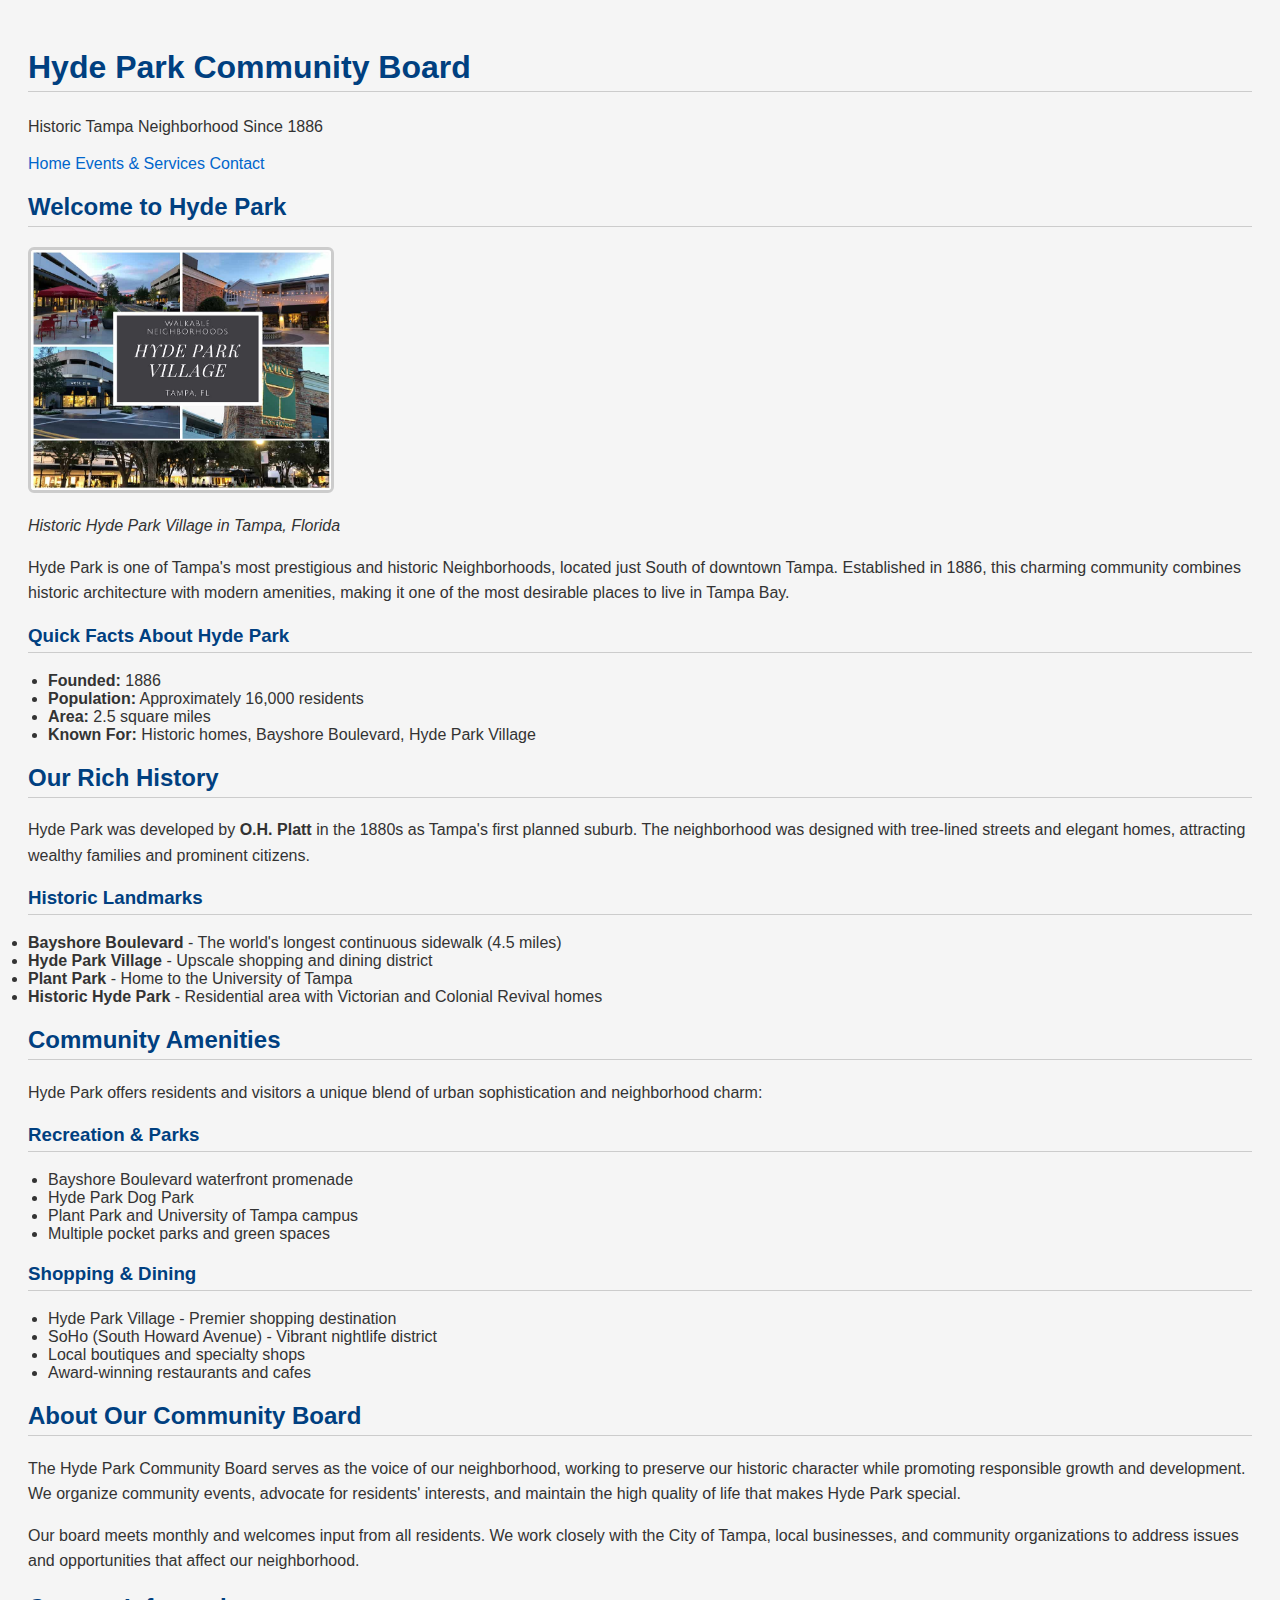
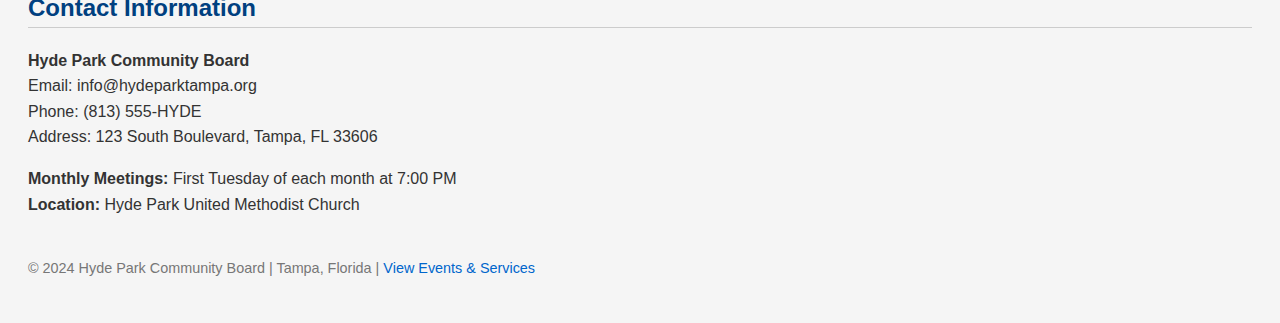
<file: index.html>
<!DOCTYPE html>
<html lang="en">
<head>
  <meta charset="UTF-8">
  <meta name="viewport" content="width=device-width, initial-scale=1.0">
  <title>Hyde Park Community Board - Tampa, Florida</title>
  <link rel="stylesheet" href="style.css">
</head>

<body>
    <h1>Hyde Park Community Board</h1>
    <p>Historic Tampa Neighborhood Since 1886</p>
    <nav>
        <nav>
    <a href="index.html">Home</a> 
    <a href="events.html">Events & Services</a> 
    <a href="contact.html">Contact</a>
</nav>
    </nav>
    <h2>Welcome to Hyde Park</h2>
    <img src="images/hyde-park-tampa.jpg" alt="Hyde Park Historic District" width="300" height="200">
    <p><em>Historic Hyde Park Village in Tampa, Florida</em></p>
    <p>Hyde Park is one of Tampa's most prestigious and historic Neighborhoods, located just South of downtown Tampa. Established in 1886, this charming community combines historic architecture with modern amenities, making it one of the most desirable places to live in Tampa Bay.</p>

    <h3>Quick Facts About Hyde Park</h3>
    <ul>
        <li><strong>Founded:</strong> 1886</li>
        <li><strong>Population:</strong> Approximately 16,000 residents</li>
        <li><strong>Area:</strong> 2.5 square miles</li>
        <li><strong>Known For:</strong> Historic homes, Bayshore Boulevard, Hyde Park Village</li>
    </ul>
    <h2>Our Rich History</h2>
    <p>Hyde Park was developed by <strong>O.H. Platt</strong> in the 1880s as Tampa's first planned suburb. The neighborhood was designed with tree-lined streets and elegant homes, attracting wealthy families and prominent citizens.</p>
    <h3>Historic Landmarks</h3>
    <li><strong>Bayshore Boulevard</strong> - The world's longest continuous sidewalk (4.5 miles)</li>
        <li><strong>Hyde Park Village</strong> - Upscale shopping and dining district</li>
        <li><strong>Plant Park</strong> - Home to the University of Tampa</li>
        <li><strong>Historic Hyde Park</strong> - Residential area with Victorian and Colonial Revival homes</li>

        <h2>Community Amenities</h2>
    <p>Hyde Park offers residents and visitors a unique blend of urban sophistication and neighborhood charm:</p>
    <h3>Recreation & Parks</h3>
    <ul>
        <li>Bayshore Boulevard waterfront promenade</li>
        <li>Hyde Park Dog Park</li>
        <li>Plant Park and University of Tampa campus</li>
        <li>Multiple pocket parks and green spaces</li>
    </ul>
    <h3>Shopping & Dining</h3>
    <ul>
        <li>Hyde Park Village - Premier shopping destination</li>
        <li>SoHo (South Howard Avenue) - Vibrant nightlife district</li>
        <li>Local boutiques and specialty shops</li>
        <li>Award-winning restaurants and cafes</li>
    </ul>

    <h2 id="about">About Our Community Board</h2>
    <p>The Hyde Park Community Board serves as the voice of our neighborhood, working to preserve our historic character while promoting responsible growth and development. We organize community events, advocate for residents' interests, and maintain the high quality of life that makes Hyde Park special.</p>
    <p>Our board meets monthly and welcomes input from all residents. We work closely with the City of Tampa, local businesses, and community organizations to address issues and opportunities that affect our neighborhood.</p>

    <h2 id="contact">Contact Information</h2>
    <p><strong>Hyde Park Community Board</strong><br>
    Email: info@hydeparktampa.org<br>
    Phone: (813) 555-HYDE<br>
    Address: 123 South Boulevard, Tampa, FL 33606</p>
    <p><strong>Monthly Meetings:</strong> First Tuesday of each month at 7:00 PM<br>
    <strong>Location:</strong> Hyde Park United Methodist Church</p>

    <footer>
        <p>&copy; 2024 Hyde Park Community Board | Tampa, Florida | <a href="events.html">View Events & Services</a></p>
    </footer>
</body>
</html>
</body>
</file>
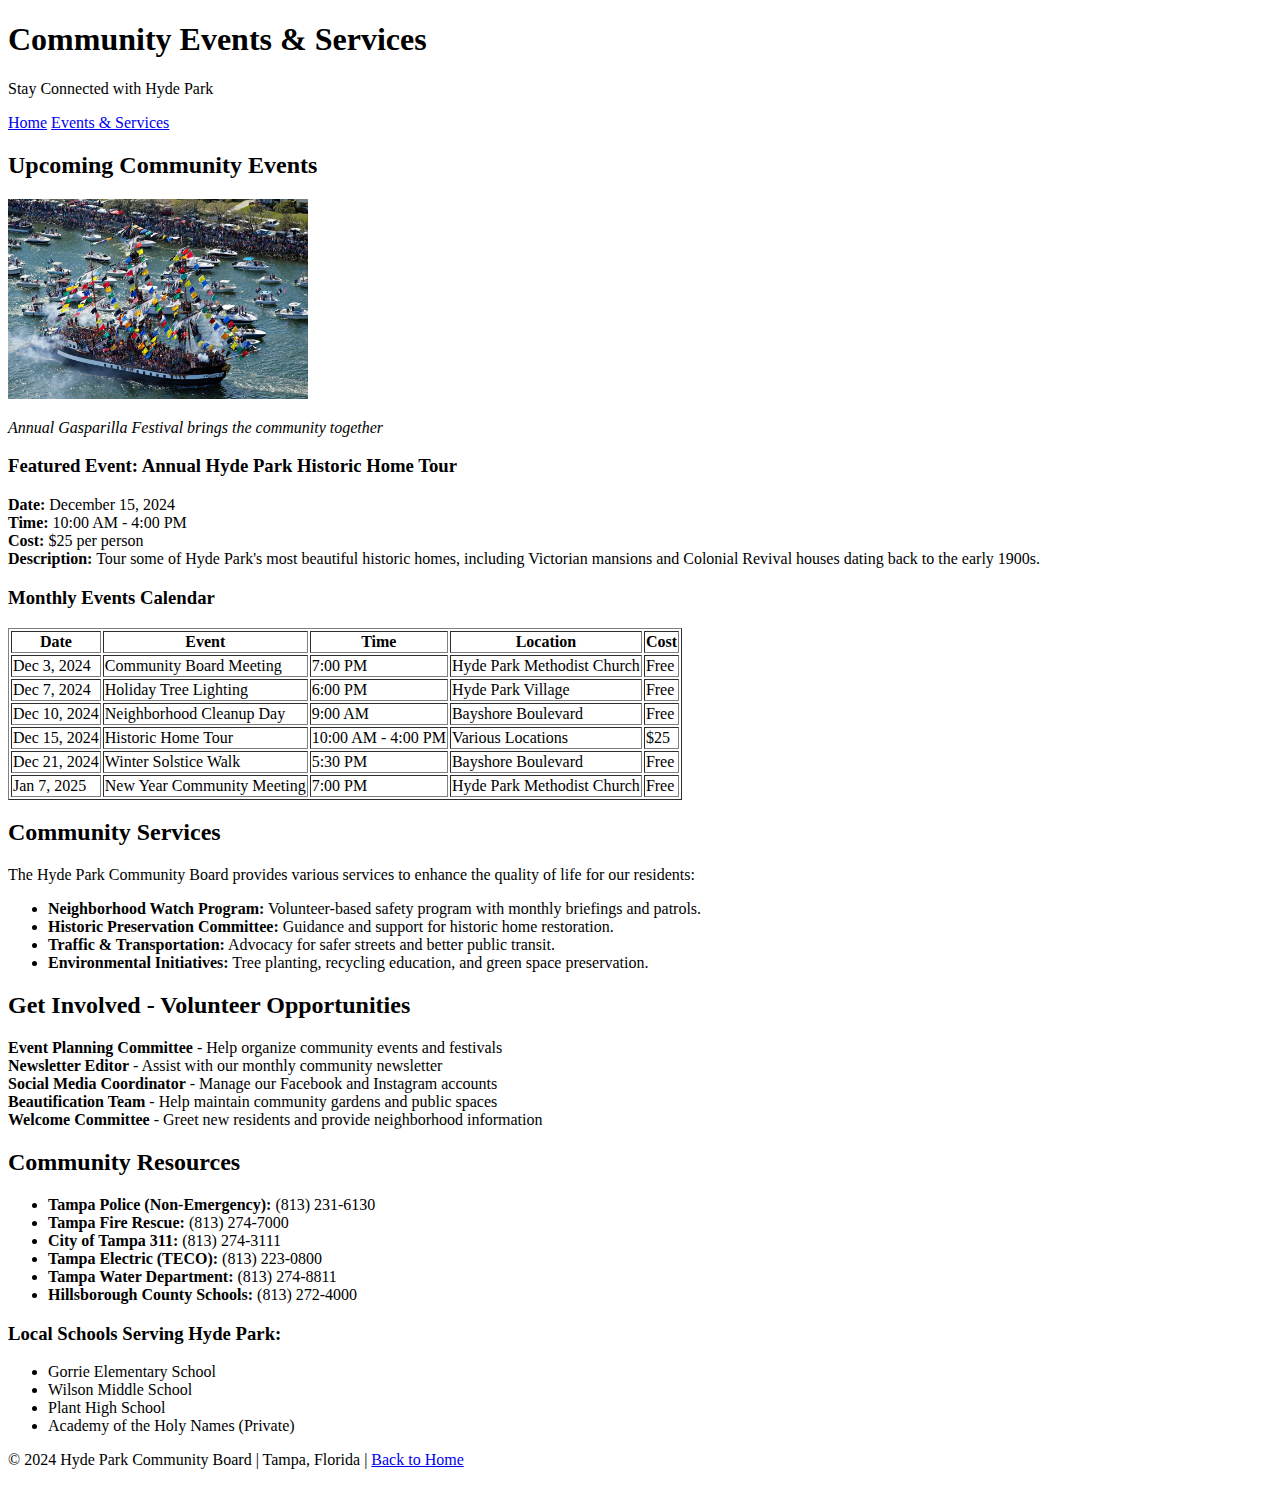
<file: events.html>
<!DOCTYPE html>
<html lang="en">
<head>
    <meta charset="UTF-8">
    <meta name="viewport" content="width=device-width, initial-scale=1.0">
    <title>Events & Services - Hyde Park Community Board</title>
</head>
<body>
    <h1>Community Events & Services</h1>
    <p>Stay Connected with Hyde Park</p>

    <nav>
        <a href="index.html">Home</a> 
        <a href="events.html">Events & Services</a>  
    </nav>

    <h2>Upcoming Community Events</h2>
    <img src="images/community-event.jpg" alt="Hyde Park Community Event" width="300" height="200">
    <p><em>Annual Gasparilla Festival brings the community together</em></p>

    <h3> Featured Event: Annual Hyde Park Historic Home Tour</h3>
    <p><strong>Date:</strong> December 15, 2024<br>
    <strong>Time:</strong> 10:00 AM - 4:00 PM<br>
    <strong>Cost:</strong> $25 per person<br>
    <strong>Description:</strong> Tour some of Hyde Park's most beautiful historic homes, including Victorian mansions and Colonial Revival houses dating back to the early 1900s.</p>

    <h3>Monthly Events Calendar</h3>
    <table border="1">
        <thead>
            <tr>
                <th>Date</th>
                <th>Event</th>
                <th>Time</th>
                <th>Location</th>
                <th>Cost</th>
            </tr>
        </thead>
        <tbody>
            <tr>
                <td>Dec 3, 2024</td>
                <td>Community Board Meeting</td>
                <td>7:00 PM</td>
                <td>Hyde Park Methodist Church</td>
                <td>Free</td>
            </tr>
            <tr>
                <td>Dec 7, 2024</td>
                <td>Holiday Tree Lighting</td>
                <td>6:00 PM</td>
                <td>Hyde Park Village</td>
                <td>Free</td>
            </tr>
            <tr>
                <td>Dec 10, 2024</td>
                <td>Neighborhood Cleanup Day</td>
                <td>9:00 AM</td>
                <td>Bayshore Boulevard</td>
                <td>Free</td>
            </tr>
            <tr>
                <td>Dec 15, 2024</td>
                <td>Historic Home Tour</td>
                <td>10:00 AM - 4:00 PM</td>
                <td>Various Locations</td>
                <td>$25</td>
            </tr>
            <tr>
                <td>Dec 21, 2024</td>
                <td>Winter Solstice Walk</td>
                <td>5:30 PM</td>
                <td>Bayshore Boulevard</td>
                <td>Free</td>
            </tr>
            <tr>
                <td>Jan 7, 2025</td>
                <td>New Year Community Meeting</td>
                <td>7:00 PM</td>
                <td>Hyde Park Methodist Church</td>
                <td>Free</td>
            </tr>
        </tbody>
    </table>

    <h2>Community Services</h2>
    <p>The Hyde Park Community Board provides various services to enhance the quality of life for our residents:</p>
    <ul>
        <li><strong>Neighborhood Watch Program:</strong> Volunteer-based safety program with monthly briefings and patrols.</li>
        <li><strong>Historic Preservation Committee:</strong> Guidance and support for historic home restoration.</li>
        <li><strong>Traffic & Transportation:</strong> Advocacy for safer streets and better public transit.</li>
        <li><strong>Environmental Initiatives:</strong> Tree planting, recycling education, and green space preservation.</li>
    </ul>

    <h2>Get Involved - Volunteer Opportunities</h2>
        <li><strong>Event Planning Committee</strong> - Help organize community events and festivals</li>
        <li><strong>Newsletter Editor</strong> - Assist with our monthly community newsletter</li>
        <li><strong>Social Media Coordinator</strong> - Manage our Facebook and Instagram accounts</li>
        <li><strong>Beautification Team</strong> - Help maintain community gardens and public spaces</li>
        <li><strong>Welcome Committee</strong> - Greet new residents and provide neighborhood information</li>


    <h2>Community Resources</h2>
    <ul>
        <li><strong>Tampa Police (Non-Emergency):</strong> (813) 231-6130</li>
        <li><strong>Tampa Fire Rescue:</strong> (813) 274-7000</li>
        <li><strong>City of Tampa 311:</strong> (813) 274-3111</li>
        <li><strong>Tampa Electric (TECO):</strong> (813) 223-0800</li>
        <li><strong>Tampa Water Department:</strong> (813) 274-8811</li>
        <li><strong>Hillsborough County Schools:</strong> (813) 272-4000</li>
    </ul>
    <h3>Local Schools Serving Hyde Park:</h3>
    <ul>
        <li>Gorrie Elementary School</li>
        <li>Wilson Middle School</li>
        <li>Plant High School</li>
        <li>Academy of the Holy Names (Private)</li>
    </ul>

    <footer>
        <p>&copy; 2024 Hyde Park Community Board | Tampa, Florida | <a href="index.html">Back to Home</a></p>
    </footer>
</body>
</html>
</file>
<file: style.css>
/* General styles */
body {
  font-family: Arial, sans-serif;
  background-color: #f5f5f5;
  color: #333;
  padding: 20px;
}

h1, h2, h3 {
  color: #004080;
  border-bottom: 1px solid #ccc;
  padding-bottom: 5px;
}

p {
  line-height: 1.6;
}

ul, ol {
  padding-left: 20px;
  margin-bottom: 20px;
}

a {
  color: #0066cc;
  text-decoration: none;
}

a:hover {
  text-decoration: underline;
}

img {
  max-width: 100%;
  height: auto;
  border: 3px solid #ccc;
  border-radius: 6px;
}

footer {
  margin-top: 40px;
  font-size: 0.9em;
  color: #777;
}
</file>
